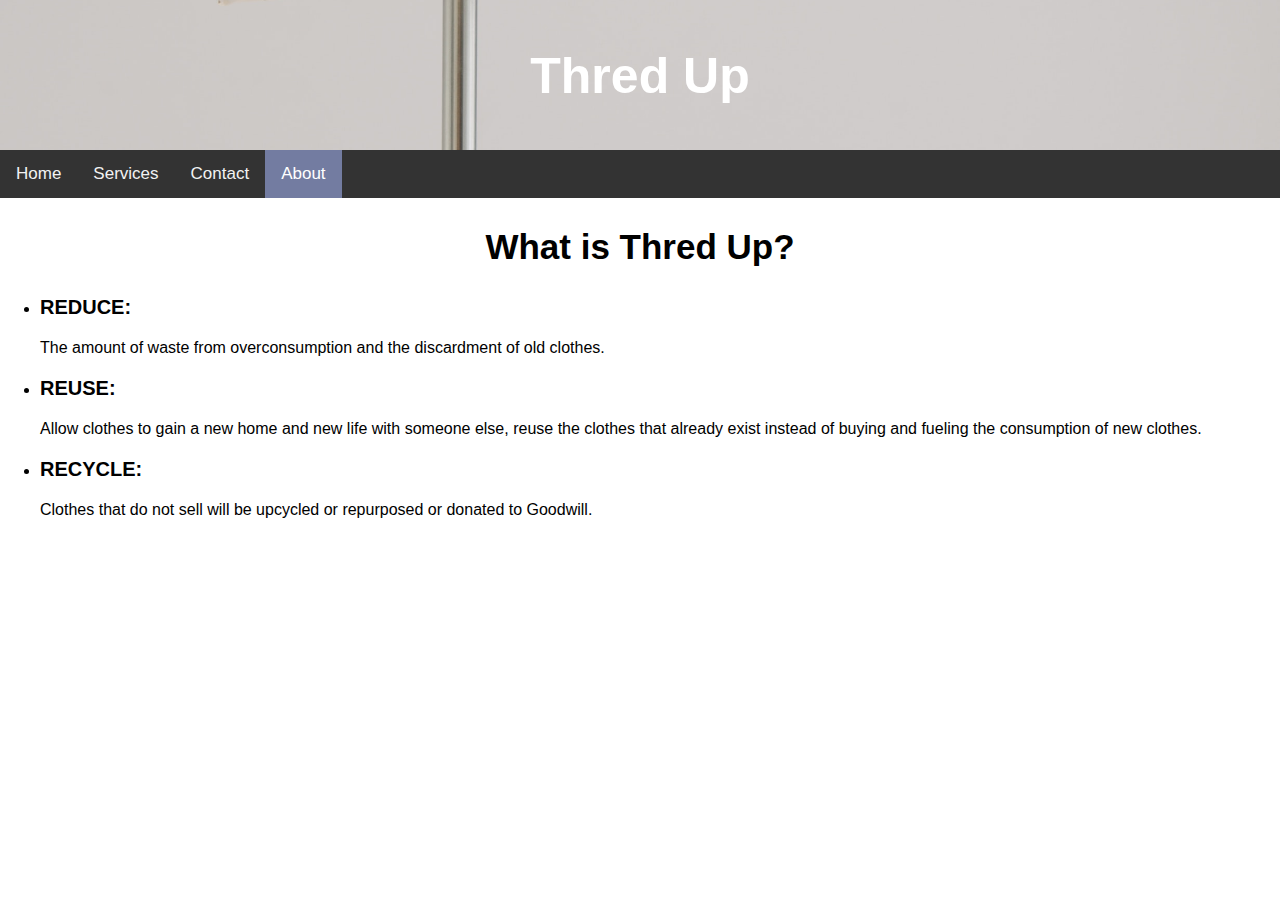
<file: about.html>
<!DOCTYPE html>
<html>
<head>
  <link href="style.css" rel="stylesheet" type="text/css" />
  <meta charset="utf-8">
  <meta name="viewport" content="width=device-width">
</head>
<body>
  <body>
  <div class="title-image">
    <div class="title-text">
    <h1 style="font-size:50px">Thred Up</h1>
  </div>
  </div>
    <div class="topnav">
    <a href="index.html">Home</a>
    <a href="services.html">Services</a>
    <a href="contact.html">Contact</a>
    <a class="active" href="#about">About</a>
    </div>
    <h2> What is Thred Up? </h2>
    <ul>
    <p><li><h3>REDUCE: </h3></li> The amount of waste from overconsumption and the discardment of old clothes. </p>
    <p><li><h3>REUSE: </h3></li> Allow clothes to gain a new home and new life with someone else, reuse the clothes that already exist instead of buying and fueling the consumption of new clothes. </p>
    <p><li><h3>RECYCLE: </h3></li> Clothes that do not sell will be upcycled or repurposed or donated to Goodwill.</li></p>
    </ul>
</body>
</html>
</file>
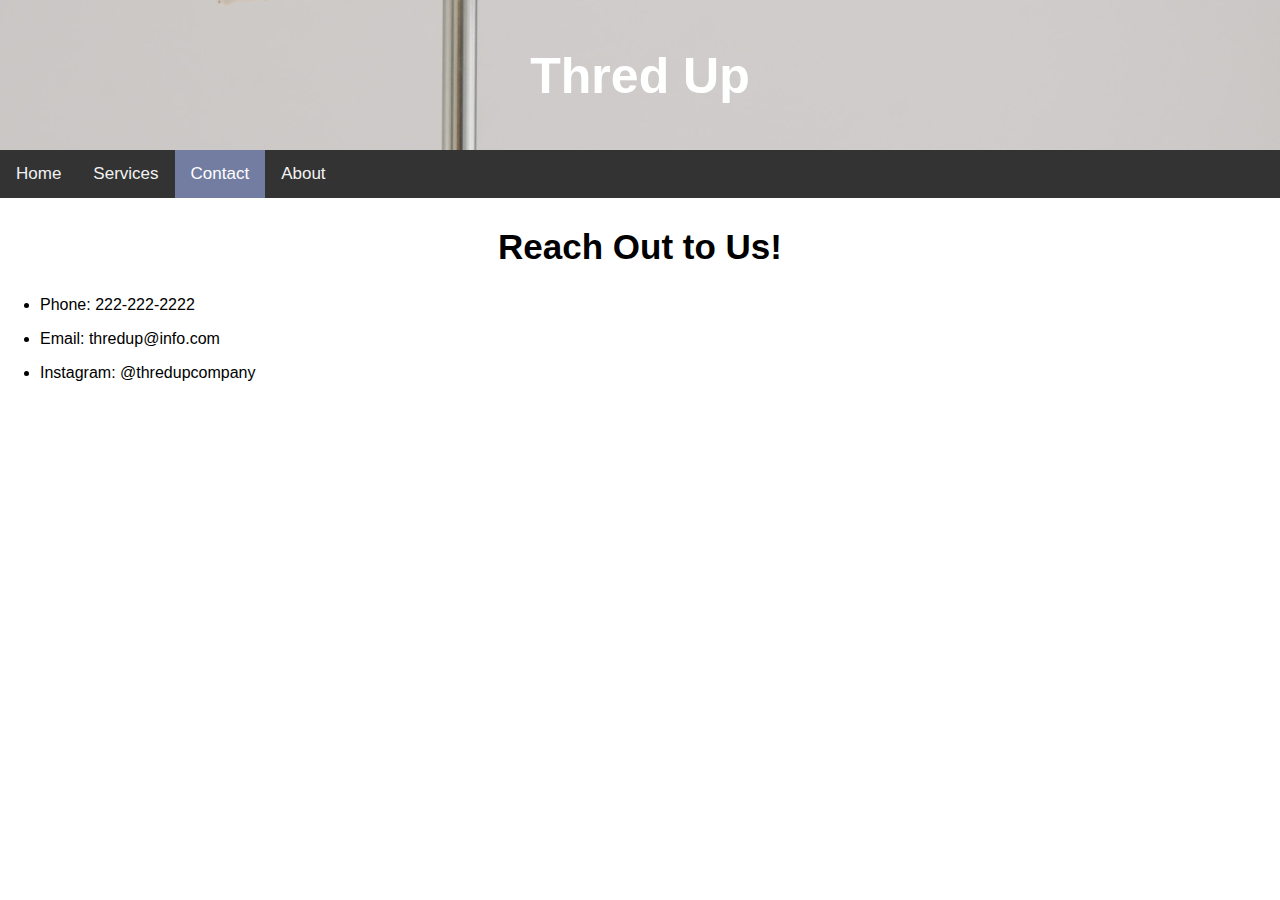
<file: contact.html>
<!DOCTYPE html>
<html>
<head>
  <link href="style.css" rel="stylesheet" type="text/css" />
  <meta charset="utf-8">
  <meta name="viewport" content="width=device-width">
</head>
<body>
  <body>
  <div class="title-image">
    <div class="title-text">
    <h1 style="font-size:50px">Thred Up</h1>
  </div>
  </div>
  <div class="topnav">
  <a href="index.html">Home</a>
  <a href="services.html">Services</a>
  <a class="active" href="#contact"">Contact</a>
  <a href="about.html">About</a>
  </div>
  <h2>Reach Out to Us! </h2>
  <ul>
  <p><li>Phone: 222-222-2222 </li></p>
  <p><li>Email: thredup@info.com </li></p>
  <p><li>Instagram: @thredupcompany </li></p>
  </ul>
</body>
</html>
</file>
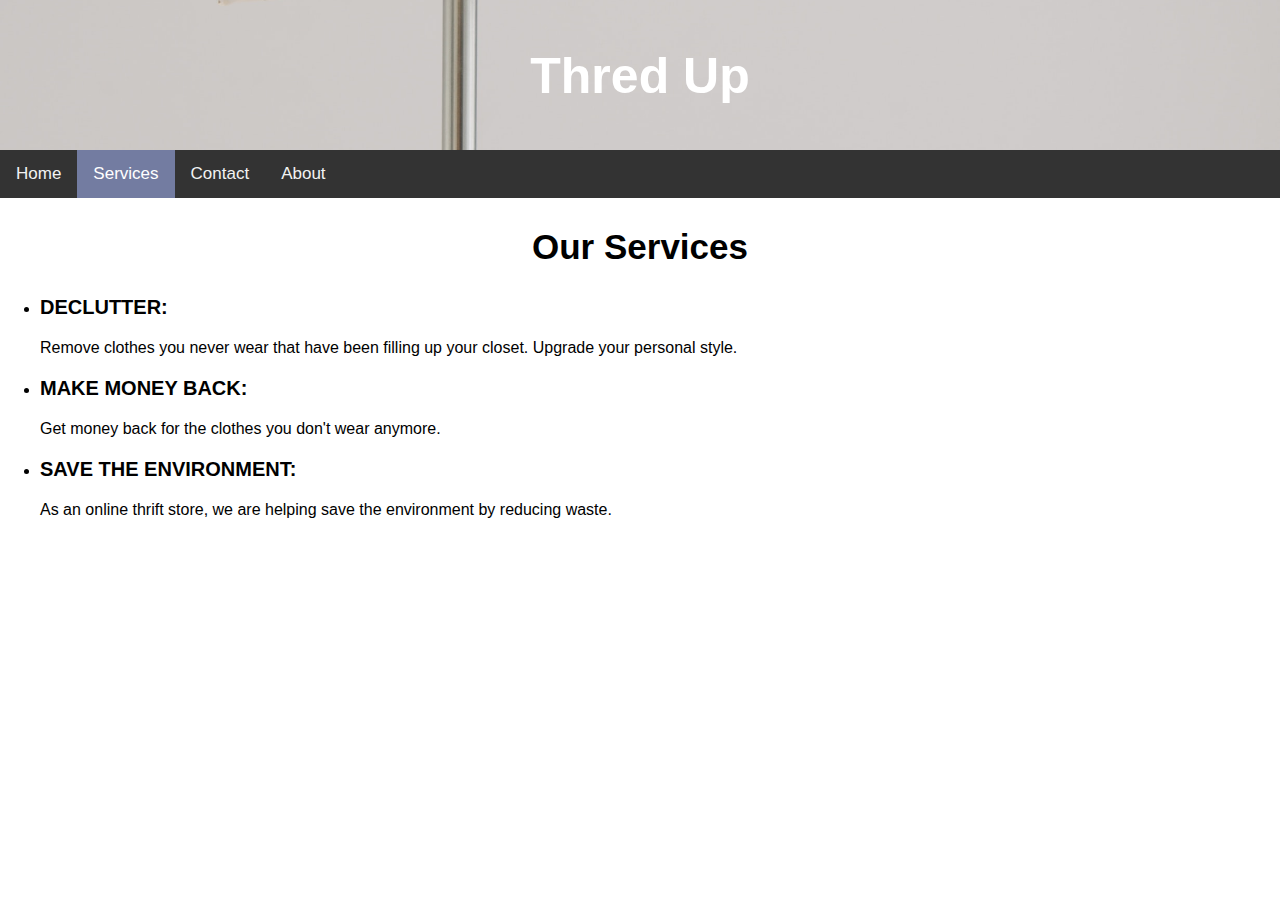
<file: services.html>
<!DOCTYPE html>
<html>
<head>
  <link href="style.css" rel="stylesheet" type="text/css" />
  <meta charset="utf-8">
  <meta name="viewport" content="width=device-width">
</head>
  <body> 
  <div class="title-image">
  <div class="title-text">
  <h1 style="font-size:50px">Thred Up</h1>
  </div>
  </div>
  <div class="topnav">
  <a href="index.html">Home</a>
  <a class="active" href="#services">Services</a>
  <a href="contact.html">Contact</a>
  <a href="about.html">About</a>
  </div>
  <h2>Our Services </h2>
  <ul>
  <p><li><h3>DECLUTTER: </h3></li> Remove clothes you never wear that have been filling up your closet. Upgrade your personal style. </p>
  <p><li><h3>MAKE MONEY BACK: </h3></li> Get money back for the clothes you don't wear anymore. </p>
  <p><li><h3>SAVE THE ENVIRONMENT: </h3></li> As an online thrift store, we are helping save the environment by reducing waste. </li></p>
  </ul>
  </body>
</html>
</file>
<file: style.css>
h1 {
  text-align: center;
  font-size: 60px;
  width: 100%;
}
h2 {
  text-align: center;
  font-size: 35px;
  width: 100%;
}
h3{
  font-size: 20px;
  width: 100%;
}

.topnav {
  overflow: hidden;
  background-color: #333;
}

.topnav a {
  float: left;
  color: #f2f2f2;
  text-align: center;
  padding: 14px 16px;
  text-decoration: none;
  font-size: 17px;
}

.topnav a:hover {
  background-color: #ddd;
  color: black;
}

.topnav a.active {
  background-color: #737CA1;
  color: white;
}

.flex-container {
  display: flex;
}

.flex-container > div {
  background-color: white;
  margin: 10px;
  padding: 2px;
  font-size: 20px;
  font-family: Arial, Helvetica, sans-serif;
}
.title-image {
  background-image: url("clothing_bgr.jpg");
  background-color: #cccccc;
  height: 150px;
  background-position: center;
  background-repeat: no-repeat;
  background-size: cover;
  position: relative;
}

.title-text {
  text-align: center;
  position: absolute;
  top: 50%;
  left: 50%;
  transform: translate(-50%, -50%);
  color: white;
}

.responsive {
  width: 100%;
  height: auto;
}

body {
  margin: 0;
  font-family: Arial, Helvetica, sans-serif;
  width: 100%;
}
</file>
